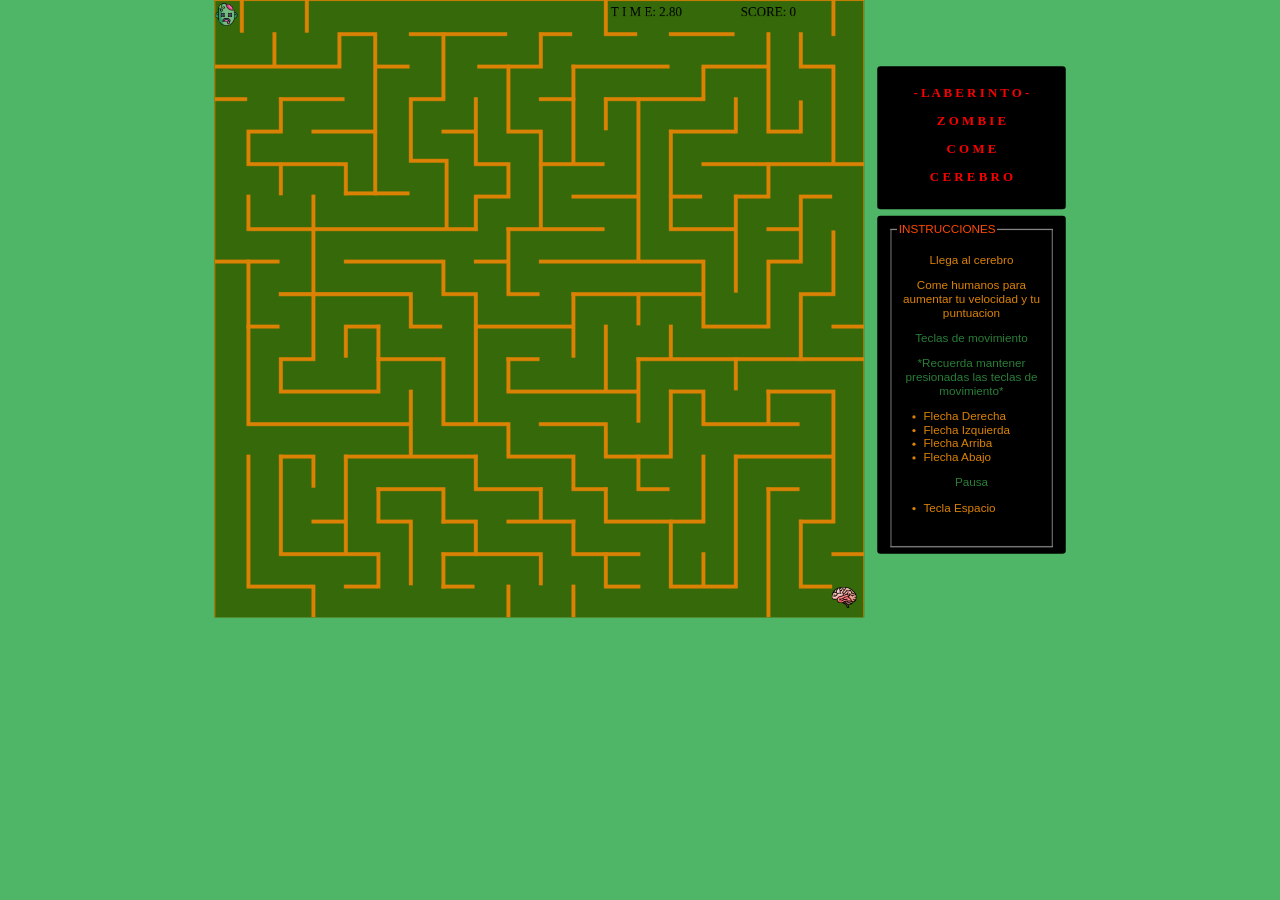
<file: index.html>
<!DOCTYPE html> 
<html>
    <!-- MARIELENA NUÑEZ ROMERO
        PROGRAMACION AVANZADA EN INTERNET
        Opción 1: L A B E R I N T O
        Requisitos:
        - Contar el tiempo a partir de la carga del juego.
        - Tener una temática original 
        - Tiene que tener 2 posibles rutas alternas.
        - Debe ser original (es decir no copia de un compañero).
        - Se puede usar generador en nivel medio y difícil
        - Debe tener un sonido de llegar a la meta
        - Debe tener música ambiental. 
    -->
    <head>
        <meta name="viewport" content="width=device-width, initial-scale=1.0, maximum-scale=1.0, user-scalable=no">
        <link rel="stylesheet" href="Examen.css">
    </head>
    <body>
        <div id="juego">
            <canvas id="mycanvas" width="1000" height="950"></canvas>
        </div>
        <div id="contenedorPrincipal">    
            <div id="titulo"> 
                <h3> -   L A B E R I N T O   - </h3>
                <h3>     Z O M B I E   </h3>
                <h3>     C O M E       </h3>
                <h3>     C E R E B R O </h3>
            </div>
            <div id="instrucciones"> 
                <fieldset>
                    <legend>INSTRUCCIONES </legend>
                    <p id="Psecundario">Llega al cerebro</p>
                    <p id="Psecundario">Come humanos para aumentar tu velocidad y tu puntuacion</p>
                        <p>Teclas de movimiento</p>
                        <p>*Recuerda mantener presionadas las teclas de movimiento*</p>
                        <ul>
                            <li>Flecha Derecha</li>
                            <li>Flecha Izquierda</li>
                            <li>Flecha Arriba</li>
                            <li>Flecha Abajo</li>
                        </ul>
                        <p>Pausa</p>
                        <ul>
                            <li>Tecla Espacio</li>
                        </ul>
                </fieldset>
            </div>
        </div>   
        <script>
// --------- V A R I A B L E S -----------------------------
            var canvas = document.getElementById('mycanvas'); 
            var ctx = canvas.getContext('2d');

            var dir = 0;
            var w_x = 100, w_y = 70;
            var speed = 1;
            let walls = [];
            let pause = false;
            let score = 0;
            let interval = null;  
            let gamestart = true;  
            let time = 0;
            let personas = [];
            let moverPersonas= [];
            let ganar = false;
            let activarReinicio = false;

            let image = new Image();
            image.src = "zombi.png";
            let image2 = new Image();
            image2.src = "cerebro.png";

            let image3 = new Image();
            image3.src = "persona1.png";
            let image3_1 = new Image();
            image3_1.src = "persona1.1.png";

            let audio = new Audio();
            audio.src = "TheWalkinDead.mp3";
            let audioComer = new Audio();
            audioComer.src = "comer.mp3";
            let audioFinal = new Audio();
            audioFinal.src = "winner.mp3";

// --------- C L A S E   R E C T A N G U L O  -----------------------------
            class Rectangulo{
                constructor(x,y,w,h,c){
                    this.x = x;
                    this.y = y;
                    this.w = w;
                    this.h = h;
                    this.c = c;
                    this.minimo = null;
                    this.maximo = null;
                    this.direccion = 1;  
                }

                moverEnX(min, max, velocidad) {
                    if(this.minimo === null && this.maximo === null) {
                        this.minimo = min;
                        this.maximo = max;
                    }
                    this.x += velocidad * this.direccion;

                    if (this.x >= this.maximo || this.x <= this.minimo) {
                        this.direccion *= -1;
                    }
                }

                paint(ctx){
                    ctx.fillStyle = this.c;
                    ctx.strokeStyle = this.c;
                    ctx.fillRect (this.x, this.y, this.w, this.h);
                    ctx.strokeRect(this.x, this.y, this.w, this.h);
                }

                seTocan(objetivo){
                    if(this.x < objetivo.x + objetivo.w &&
                        this.x + this.w > objetivo.x &&
                        this.y < objetivo.y + objetivo.h &&
                        this.y + this.h  > objetivo.y)
                        {
                            return true;
                        }
                    return false;
                }
            }

            const player = new Rectangulo (1,5,35,35,"black"); 
            const objetivo = new Rectangulo (950,900,30,30,"black");
            paintWalls();
            paintPersonas();
            startTime();

// --------- E V E N T O S   D E L   T E C L A D O  -----------------------------
            document.addEventListener("keydown",(e) =>{
                audio.play();
                switch(e.keyCode){
                    case 38: //arriba
                        if (!pause) dir = e.keyCode;
                    break;
                    case 40: // abajo
                        if (!pause) dir = e.keyCode;               
                    break;
                    case 39: // derecha
                        if (!pause) dir = e.keyCode;
                    break;
                    case 37: //izquierda
                        if (!pause) dir = e.keyCode;                    
                    break;
                    case 32: //espacio
                        pause = !pause;
                        if (pause) {
                            stopTime();
                        } else {
                            startTime();
                        }
                    break;
                }
                if (e.keyCode === 90 && activarReinicio) {  // Tecla Z
                    restartGame();
                }
            })

            document.addEventListener("keyup", (e) => {
                switch(e.keyCode){
                    case 38: //arriba
                        dir = 0;
                    break;
                    case 40: //abajo
                        dir = 0;
                    break;
                    case 39: //derecha
                        dir = 0;
                    break;
                    case 37: //izquierda
                        dir = 0;
                    break;
                }
            });
// ------------------ F U N C I O N E S  -----------------------------
            function startTime() {
                if (interval) { 
                    clearInterval(interval);
                }
                interval = setInterval(function() {
                    time+= 0.2;
                    repaint();
                }, 100);
            }

            function stopTime() {
                if (interval) {
                    clearInterval(interval);
                    interval = null;
                }
            }

            function update(){
                if (ganar){ 
                    mostrarMensajeGanador();
                    return;
                }
                if (!pause){
                    switch(dir){
                        case 38: //arriba
                            player.y -= speed;
                            if(player.y < -40){player.y = 950}
                        break;
                        case 40: // abajo
                            player.y += speed;
                            if(player.y > 950){player.y = 0}
                        break;
                        case 39: // derecha
                            player.x += speed;
                            if(player.x > 1010){player.x = 0}
                        break;
                        case 37: //izquierda
                            player.x -= speed;
                            if(player.x < -40){player.x = 1010;}
                        break;
                    }

                    if(player.seTocan(objetivo)){
                        objetivo.x = 1010;
                        objetivo.y = 960;
                        score += 1000;
                        mostrarMensajeGanador();
                        activarReinicio = true;
                    }

                    for (let i = 0; i < personas.length; i++) {
                        if(moverPersonas[i]){
                            personas[i].moverEnX(moverPersonas[i].min, moverPersonas[i].max, moverPersonas[i].velocidad);
                            if (personas[i].x <= moverPersonas[i].min && moverPersonas[i].direccionActual === -1) {
                                moverPersonas[i].direccionActual = 1;  
                                image3.src = "persona1.png";            
                            } else if (personas[i].x >= moverPersonas[i].max && moverPersonas[i].direccionActual === 1) {
                                moverPersonas[i].direccionActual = -1;  
                                image3.src = "persona1.1.png";         
                            }
                        }
                            
                    }
                   
                    for (let i = 0; i < personas.length; i++) {
                        if (player.seTocan(personas[i])) {
                            personas[i].x = 1010;
                            personas[i].y = 960;
                            score += 85;
                            speed += 1;
                            audioComer.play();
                        }
                    }

                    for (var i = walls.length-1; i >= 0; i--) {
                        if (player.seTocan(walls[i])){
                            switch(dir){
                                case 38: //arriba
                                    player.y+= speed;
                                break;
                                case 40: // abajo
                                    player.y-= speed;
                                break;
                                case 39: // derecha
                                    player.x-= speed;
                                break;
                                case 37: //izquierda
                                    player.x+= speed;
                                break;
                            }
                            dir = 0;
                        } 
                    }
                }

                repaint();
                window.requestAnimationFrame(update);
            }

            function repaint(){
                
                if (!pause){
                    ctx.fillStyle = "rgb(53, 105, 9)";
                    ctx.fillRect (0, 0, 1010, 950);
                    ctx.fillStyle = "black";
                    ctx.font = "20px Tahoma"; //SCORE
                    ctx.fillText("SCORE: "+score, 810, 25);
                    ctx.font = "20px Tahoma"; //TIME
                    ctx.fillText("T I M E: "+time.toFixed(2), 610, 25);
                    
                    ctx.drawImage(image,player.x,player.y,35,35);

                    ctx.drawImage(image2,objetivo.x,objetivo.y,38,38);

                    for (let i = 0; i < personas.length; i++) {
                        ctx.drawImage(image3, personas[i].x, personas[i].y, 40, 40);
                    }

                    for (var i = walls.length-1; i >= 0; i--) {
                        walls[i].paint(ctx);   
                    }

                }else{
                    ctx.fillStyle = "RGBA(165, 165, 165 ,0.010)";
                    ctx.fillRect (0, 0, 1010, 950);
                    audio.pause();
                    ctx.fillStyle = "BLACK" 
                    ctx.font = "40px Tahoma"; //PAUSE
                    ctx.fillText("P  A  U  S  E ", 380, 350);
                }
            }

            window.requestAnimationFrame = (function () {
                return window.requestAnimationFrame ||
                    window.webkitRequestAnimationFrame ||
                    window.mozRequestAnimationFrame ||
                    function (callback) {
                        window.setTimeout(callback, 17);
                    };
            }());
            window.requestAnimationFrame(update);

            function paintPersonas() {
                personas.push(new Rectangulo (250,5,20,20,"black")); 
                moverPersonas.push({ min: 250, max: 500, velocidad: 2 ,direccionActual: 1 });
                personas.push(new Rectangulo (160,305,20,20,"black")); 
                moverPersonas.push({ min: 160, max: 310, velocidad: 4 ,direccionActual: 1 });
                personas.push(new Rectangulo (60,610,20,20,"black")); 
                moverPersonas.push({ min: 60, max: 260, velocidad: 2.5 ,direccionActual: 1 });
                personas.push(new Rectangulo (600,55,20,20,"black")); 
                moverPersonas.push({ min: 550, max: 800, velocidad: 2.5 ,direccionActual: 1 });
                personas.push(new Rectangulo (410,605,20,20,"black")); 
                moverPersonas.push({ min: 410, max: 600, velocidad: 1 ,direccionActual: 1 });
                personas.push(new Rectangulo (710,505,20,20,"black")); 
                moverPersonas.push({ min: 710, max: 870, velocidad: 3 ,direccionActual: 1 });
                personas.push(new Rectangulo (710,205,20,20,"black")); 
                moverPersonas.push({ min: 710, max: 900, velocidad: 0.5 ,direccionActual: 1 });
                personas.push(new Rectangulo (550,905,20,20,"black")); 
                moverPersonas.push({ min: 550, max: 800, velocidad: 1.5 ,direccionActual: 1 });
            }

            function paintWalls() {
                walls.push(new Rectangulo (0,0,1002,1,"#db8205")); //Borde arriba
                walls.push(new Rectangulo (999,0,1,950,"#db8205")); //Borde izquierda
                walls.push(new Rectangulo (0,950,1002,1,"#db8205")); //Borde abajo
                walls.push(new Rectangulo (0,0,1,950,"#db8205")); //Borde izquierda
                walls.push(new Rectangulo (40,0,5,50,"#db8205")); 
                walls.push(new Rectangulo (140,0,5,50,"#db8205")); 
                walls.push(new Rectangulo (90,50,5,50,"#db8205")); 
                walls.push(new Rectangulo (190,50,5,50,"#db8205")); 
                walls.push(new Rectangulo (0,100,195,5,"#db8205")); //Horizontal
                walls.push(new Rectangulo (195,50,50,5,"#db8205")); //Horizontal
                walls.push(new Rectangulo (250,100,50,5,"#db8205")); //Horizontal
                walls.push(new Rectangulo (245,50,5,250,"#db8205"));
                walls.push(new Rectangulo (300,50,150,5,"#db8205")); //Horizontal
                walls.push(new Rectangulo (350,50,5,100,"#db8205"));
                walls.push(new Rectangulo (305,150,50,5,"#db8205")); //Horizontal
                walls.push(new Rectangulo (300,150,5,100,"#db8205"));
                walls.push(new Rectangulo (305,245,50,5,"#db8205")); //Horinzontal
                walls.push(new Rectangulo (355,245,5,105,"#db8205"));
                walls.push(new Rectangulo (150,200,100,5,"#db8205")); //Horinzontal
                walls.push(new Rectangulo (200,295,100,5,"#db8205")); //Horinzontal
                walls.push(new Rectangulo (100,150,100,5,"#db8205")); //Horinzontal
                walls.push(new Rectangulo (0,150,50,5,"#db8205")); //Horizontal
                walls.push(new Rectangulo (100,150,5,50,"#db8205")); 
                walls.push(new Rectangulo (55,200,50,5,"#db8205")); //Horizontal
                walls.push(new Rectangulo (50,200,5,50,"#db8205")); 
                walls.push(new Rectangulo (50,250,150,5,"#db8205")); //Horizontal
                walls.push(new Rectangulo (200,250,5,50,"#db8205")); 
                walls.push(new Rectangulo (100,250,5,50,"#db8205")); 
                walls.push(new Rectangulo (50,350,355,5,"#db8205")); //Horizontal
                walls.push(new Rectangulo (150,300,5,250,"#db8205"));
                walls.push(new Rectangulo (50,300,5,50,"#db8205"));
                walls.push(new Rectangulo (0,400,100,5,"#db8205")); //Horizontal
                walls.push(new Rectangulo (50,400,5,250,"#db8205"));
                walls.push(new Rectangulo (50,500,50,5,"#db8205")); //Horizontal
                walls.push(new Rectangulo (100,450,200,5,"#db8205")); //Horizontal
                walls.push(new Rectangulo (200,400,150,5,"#db8205")); //Horizontal
                walls.push(new Rectangulo (100,450,200,5,"#db8205")); //Horizontal
                walls.push(new Rectangulo (100,550,5,50,"#db8205")); 
                walls.push(new Rectangulo (105,550,50,5,"#db8205")); //Horizontal
                walls.push(new Rectangulo (100,600,155,5,"#db8205")); //Horizontal
                walls.push(new Rectangulo (200,500,5,50,"#db8205")); 
                walls.push(new Rectangulo (205,500,50,5,"#db8205")); //Horizontal
                walls.push(new Rectangulo (250,500,5,100,"#db8205")); 
                walls.push(new Rectangulo (50,650,250,5,"#db8205")); //Horizontal
                walls.push(new Rectangulo (300,600,5,100,"#db8205")); 
                walls.push(new Rectangulo (350,650,100,5,"#db8205")); //Horizontal
                walls.push(new Rectangulo (250,550,100,5,"#db8205")); //Horizontal
                walls.push(new Rectangulo (350,550,5,100,"#db8205")); 
                walls.push(new Rectangulo (400,150,5,100,"#db8205")); 
                walls.push(new Rectangulo (400,305,5,50,"#db8205")); 
                walls.push(new Rectangulo (450,250,5,50,"#db8205")); 
                walls.push(new Rectangulo (450,100,5,100,"#db8205")); 
                walls.push(new Rectangulo (350,200,50,5,"#db8205")); //Horizontal
                walls.push(new Rectangulo (400,250,50,5,"#db8205")); //Horizontal
                walls.push(new Rectangulo (400,300,55,5,"#db8205")); //Horizontal
                walls.push(new Rectangulo (450,200,50,5,"#db8205")); //Horizontal
                walls.push(new Rectangulo (500,150,55,5,"#db8205")); //Horizontal
                walls.push(new Rectangulo (405,100,100,5,"#db8205")); //Horizontal
                walls.push(new Rectangulo (550,100,5,150,"#db8205")); 
                walls.push(new Rectangulo (500,200,5,150,"#db8205")); 
                walls.push(new Rectangulo (500,250,100,5,"#db8205")); //Horizontal
                walls.push(new Rectangulo (550,300,100,5,"#db8205")); //Horizontal
                walls.push(new Rectangulo (450,350,150,5,"#db8205")); //Horizontal
                walls.push(new Rectangulo (500,50,50,5,"#db8205")); //Horizontal
                walls.push(new Rectangulo (500,50,5,50,"#db8205")); 
                walls.push(new Rectangulo (600,150,150,5,"#db8205")); //Horizontal
                walls.push(new Rectangulo (550,100,150,5,"#db8205")); //Horizontal
                walls.push(new Rectangulo (600,0,5,50,"#db8205")); 
                walls.push(new Rectangulo (600,50,50,5,"#db8205")); //Horizontal
                walls.push(new Rectangulo (800,150,5,55,"#db8205")); 
                walls.push(new Rectangulo (850,250,5,55,"#db8205")); 
                walls.push(new Rectangulo (700,50,100,5,"#db8205")); //Horizontal
                walls.push(new Rectangulo (950,0,5,55,"#db8205")); 
                walls.push(new Rectangulo (750,105,5,50,"#db8205"));
                walls.push(new Rectangulo (600,150,5,50,"#db8205"));  
                walls.push(new Rectangulo (650,150,5,250,"#db8205"));  
                walls.push(new Rectangulo (700,200,5,150,"#db8205"));  
                walls.push(new Rectangulo (850,50,5,150,"#db8205"));  
                walls.push(new Rectangulo (950,100,5,150,"#db8205"));  
                walls.push(new Rectangulo (750,100,100,5,"#db8205")); //Horizontal
                walls.push(new Rectangulo (850,200,50,5,"#db8205")); //Horizontal
                walls.push(new Rectangulo (900,155,5,50,"#db8205"));  
                walls.push(new Rectangulo (900,100,50,5,"#db8205")); //Horizontal
                walls.push(new Rectangulo (900,50,5,50,"#db8205"));  
                walls.push(new Rectangulo (750,250,250,5,"#db8205")); //Horizontal
                walls.push(new Rectangulo (700,200,100,5,"#db8205")); //Horizontal
                walls.push(new Rectangulo (700,350,100,5,"#db8205")); //Horizontal
                walls.push(new Rectangulo (700,300,50,5,"#db8205")); //Horizontal
                walls.push(new Rectangulo (800,300,50,5,"#db8205")); //Horizontal
                walls.push(new Rectangulo (900,300,50,5,"#db8205")); //Horizontal
                walls.push(new Rectangulo (850,350,50,5,"#db8205")); //Horizontal
                walls.push(new Rectangulo (850,400,50,5,"#db8205")); //Horizontal
                walls.push(new Rectangulo (900,450,50,5,"#db8205")); //Horizontal
                walls.push(new Rectangulo (950,500,50,5,"#db8205")); //Horizontal
                walls.push(new Rectangulo (500,400,250,5,"#db8205")); //Horizontal
                walls.push(new Rectangulo (550,450,200,5,"#db8205")); //Horizontal
                walls.push(new Rectangulo (650,550,350,5,"#db8205")); //Horizontal
                walls.push(new Rectangulo (800,300,5,150,"#db8205"));  
                walls.push(new Rectangulo (900,305,5,100,"#db8205")); 
                walls.push(new Rectangulo (950,355,5,100,"#db8205")); 
                walls.push(new Rectangulo (900,455,5,100,"#db8205")); 
                walls.push(new Rectangulo (850,405,5,100,"#db8205")); 
                walls.push(new Rectangulo (750,400,5,100,"#db8205")); 
                walls.push(new Rectangulo (550,450,5,100,"#db8205")); 
                walls.push(new Rectangulo (450,350,5,100,"#db8205"));
                walls.push(new Rectangulo (600,500,5,100,"#db8205")); 
                walls.push(new Rectangulo (650,550,5,100,"#db8205")); 
                walls.push(new Rectangulo (800,550,5,50,"#db8205")); 
                walls.push(new Rectangulo (650,450,5,50,"#db8205")); 
                walls.push(new Rectangulo (700,500,5,50,"#db8205")); 
                walls.push(new Rectangulo (750,500,100,5,"#db8205")); //Horizontal
                walls.push(new Rectangulo (350,400,5,50,"#db8205"));
                walls.push(new Rectangulo (350,450,50,5,"#db8205")); //Horizontal
                walls.push(new Rectangulo (450,450,50,5,"#db8205")); //Horizontal
                walls.push(new Rectangulo (300,450,5,50,"#db8205"));
                walls.push(new Rectangulo (300,500,50,5,"#db8205")); //Horizontal
                walls.push(new Rectangulo (400,500,150,5,"#db8205")); //Horizontal
                walls.push(new Rectangulo (400,400,50,5,"#db8205")); //Horizontal
                walls.push(new Rectangulo (400,450,5,200,"#db8205"));
                walls.push(new Rectangulo (450,550,5,50,"#db8205"));
                walls.push(new Rectangulo (450,600,200,5,"#db8205")); //Horizontal
                walls.push(new Rectangulo (450,550,50,5,"#db8205")); //Horizontal
                walls.push(new Rectangulo (500,650,100,5,"#db8205")); //Horizontal
                walls.push(new Rectangulo (450,700,100,5,"#db8205")); //Horizontal
                walls.push(new Rectangulo (600,700,100,5,"#db8205")); //Horizontal
                walls.push(new Rectangulo (650,750,50,5,"#db8205")); //Horizontal
                walls.push(new Rectangulo (700,600,50,5,"#db8205")); //Horizontal
                walls.push(new Rectangulo (850,600,100,5,"#db8205")); //Horizontal
                walls.push(new Rectangulo (450,650,5,50,"#db8205"));
                walls.push(new Rectangulo (400,700,5,50,"#db8205"));
                walls.push(new Rectangulo (600,650,5,50,"#db8205"));
                walls.push(new Rectangulo (700,600,5,105,"#db8205"));
                walls.push(new Rectangulo (750,600,5,50,"#db8205"));
                walls.push(new Rectangulo (850,600,5,50,"#db8205"));
                walls.push(new Rectangulo (950,600,5,205,"#db8205"));
                walls.push(new Rectangulo (900,800,5,100,"#db8205"));
                walls.push(new Rectangulo (850,750,5,200,"#db8205"));
                walls.push(new Rectangulo (800,700,5,200,"#db8205"));
                walls.push(new Rectangulo (750,700,5,100,"#db8205"));
                walls.push(new Rectangulo (700,800,5,100,"#db8205"));
                walls.push(new Rectangulo (750,850,5,50,"#db8205"));
                walls.push(new Rectangulo (650,700,5,50,"#db8205"));
                walls.push(new Rectangulo (550,700,5,50,"#db8205"));
                walls.push(new Rectangulo (600,750,5,50,"#db8205"));
                walls.push(new Rectangulo (550,800,5,50,"#db8205"));
                walls.push(new Rectangulo (600,850,5,50,"#db8205"));
                walls.push(new Rectangulo (550,900,5,50,"#db8205"));
                walls.push(new Rectangulo (500,750,5,50,"#db8205"));
                walls.push(new Rectangulo (500,850,5,50,"#db8205"));
                walls.push(new Rectangulo (850,750,50,5,"#db8205")); //Horizontal
                walls.push(new Rectangulo (900,800,50,5,"#db8205")); //Horizontal
                walls.push(new Rectangulo (900,900,50,5,"#db8205")); //Horizontal
                walls.push(new Rectangulo (950,850,50,5,"#db8205")); //Horizontal
                walls.push(new Rectangulo (700,900,105,5,"#db8205")); //Horizontal
                walls.push(new Rectangulo (600,800,155,5,"#db8205")); //Horizontal
                walls.push(new Rectangulo (550,750,55,5,"#db8205")); //Horizontal
                walls.push(new Rectangulo (550,850,105,5,"#db8205")); //Horizontal
                walls.push(new Rectangulo (600,900,55,5,"#db8205")); //Horizontal
                walls.push(new Rectangulo (450,800,105,5,"#db8205")); //Horizontal
                walls.push(new Rectangulo (400,750,105,5,"#db8205")); //Horizontal
                walls.push(new Rectangulo (200,700,205,5,"#db8205")); //Horizontal
                walls.push(new Rectangulo (100,700,50,5,"#db8205")); //Horizontal
                walls.push(new Rectangulo (150,800,50,5,"#db8205")); //Horizontal
                walls.push(new Rectangulo (250,800,50,5,"#db8205")); //Horizontal
                walls.push(new Rectangulo (350,800,50,5,"#db8205")); //Horizontal
                walls.push(new Rectangulo (350,850,150,5,"#db8205")); //Horizontal
                walls.push(new Rectangulo (100,850,150,5,"#db8205")); //Horizontal
                walls.push(new Rectangulo (50,900,100,5,"#db8205")); //Horizontal
                walls.push(new Rectangulo (200,900,50,5,"#db8205")); //Horizontal
                walls.push(new Rectangulo (250,750,100,5,"#db8205")); //Horizontal
                walls.push(new Rectangulo (750,650,150,5,"#db8205")); //Horizontal
                walls.push(new Rectangulo (800,700,150,5,"#db8205")); //Horizontal
                walls.push(new Rectangulo (50,700,5,200,"#db8205"));
                walls.push(new Rectangulo (100,700,5,150,"#db8205"));
                walls.push(new Rectangulo (150,700,5,50,"#db8205"));
                walls.push(new Rectangulo (200,700,5,150,"#db8205"));
                walls.push(new Rectangulo (150,900,5,50,"#db8205"));
                walls.push(new Rectangulo (250,750,5,50,"#db8205"));
                walls.push(new Rectangulo (300,800,5,100,"#db8205"));
                walls.push(new Rectangulo (250,850,5,55,"#db8205"));
                walls.push(new Rectangulo (350,850,5,55,"#db8205"));
                walls.push(new Rectangulo (400,800,5,55,"#db8205"));
                walls.push(new Rectangulo (350,750,5,55,"#db8205"));
                walls.push(new Rectangulo (450,900,5,100,"#db8205"));
                walls.push(new Rectangulo (350,900,50,5,"#db8205")); //Horizontal  
            }

            function restartGame() {
                dir = 0;
                w_x = 100, w_y = 70;
                speed = 1;
                walls = [];
                pause = false;
                score = 0;
                interval = null;  
                gamestart = true;  
                time = 0;
                ganar = false;
                player.x = 1;
                player.y = 5;
                objetivo.x = 950;
                objetivo.y = 900;
                personas = [];
                moverPersonas= [];
                paintPersonas();
                paintWalls();
                activarReinicio = false;
                audioFinal.pause();
                audioFinal.currentTime = 0;
                audio.play();
                repaint();
                startTime();
                window.requestAnimationFrame(update);
            }

            function mostrarMensajeGanador() {
                ganar = true;
                audioFinal.play();
                ctx.fillStyle = "RGBA(165, 165, 165 ,0.50)";
                ctx.fillRect(0, 0, 1010, 950);
                ctx.fillStyle = "BLACK";
                ctx.font = "60px Tahoma";
                ctx.fillText("GANASTE !FELICIDADES¡", 180, 350);
                ctx.font = "40px Tahoma";
                ctx.fillText("PUNTUACION: "+ score, 200, 400);
                ctx.fillText("TIEMPO: "+ Math. floor(time), 200, 450);
                ctx.font = "20px Tahoma";
                ctx.fillText("Presiona la Tecla 'Z para reiniciar", 200, 500);
                stopTime();
            }
        </script>        
    </body>
</html>
</file>
<file: Examen.css>
body{
    display: flex;
    justify-content: center;
    align-items: center;
    height: 604px;
    background-color: rgb(79, 182, 103);
    scale: 0.65;
}

#contenedorPrincipal {
    display: flex;
    flex-direction: column;
}
#titulo{
    width: 250px;
    height: 200px;
    padding: 10px 20px;
    background-color: black;
    margin-bottom: 10px;
    border-radius: 5px;
    margin-left: 0; 
    font-size: 17px;
    text-align: center;
    margin-left: 20px;
    color: #fa0000;
    font-weight: bold;
    font-family: Verdana;
}
#instrucciones{
    width: 250px;
    height: 500px;
    padding: 10px 20px;
    background-color: black;
    border-radius: 5px;
    margin-left: 0; 
    font-size: 18px;
    margin-left: 20px;
}
#instrucciones fieldset {
    width: 100%;      
    height: 100%;     
    margin: 0;        
    padding: 0.5em;   
    box-sizing: border-box; 
}
legend{
    color: rgb(255, 72, 0);
    font-family:Verdana, Geneva, Tahoma, sans-serif;
}
p{
    color: rgb(41, 126, 55);
    font-family:Verdana, Geneva, Tahoma, sans-serif;
    text-align: center;
}
#Psecundario{
    color: #db8205;;
}
li{
    color: #db8205;
    font-family:Verdana, Geneva, Tahoma, sans-serif;
}
canvas{
    background-color: rgb(53, 105, 9);
}
</file>
